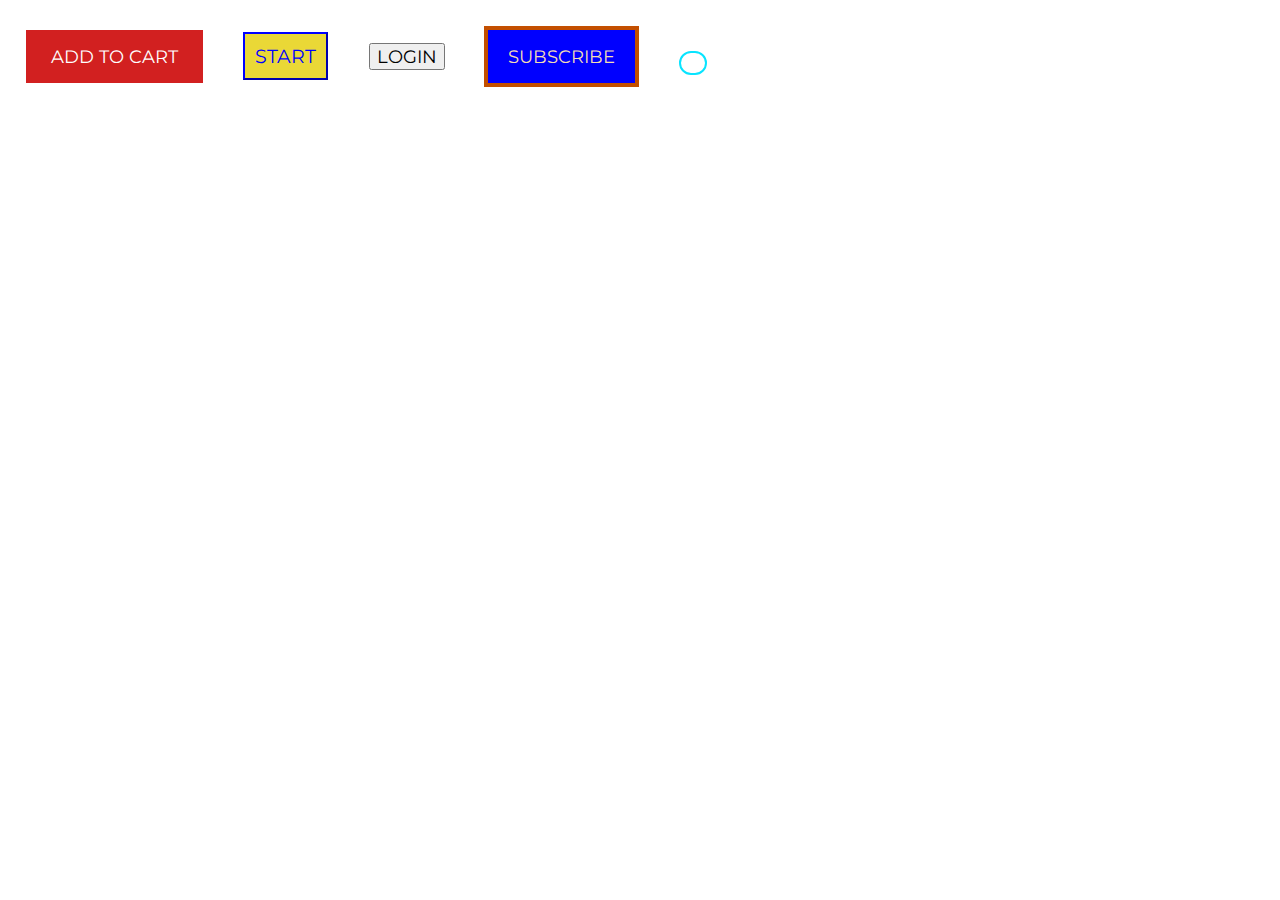
<file: index.html>
<!DOCTYPE html>
<html>

<head>
    <meta charset="utf-8">
    <meta http-equiv="X-UA-Compatible" content="IE=edge">
    <title>Page Title</title>
    <meta name="viewport" content="width=device-width, initial-scale=1">
    <link href="https://fonts.googleapis.com/css?family=Gugi|Montserrat:400,500,600,700,800,900" rel="stylesheet">
    
    <link rel="stylesheet" href="https://use.fontawesome.com/releases/v5.8.1/css/all.css"
        integrity="sha384-50oBUHEmvpQ+1lW4y57PTFmhCaXp0ML5d60M1M7uH2+nqUivzIebhndOJK28anvf" crossorigin="anonymous">
    <link rel="stylesheet" type="text/css" media="screen" href="style.css">
</head>

<body>
    <button id="cart-btn">ADD TO CART</button>
    <button id="start-btn">START</button>
    <button id="login-btn">LOGIN</button>
    <button id="subscribe-btn">SUBSCRIBE</button>
    <button id="twitter-btn"><i class="fab fa-twitter"></i></button>

</body>

</html>
</file>
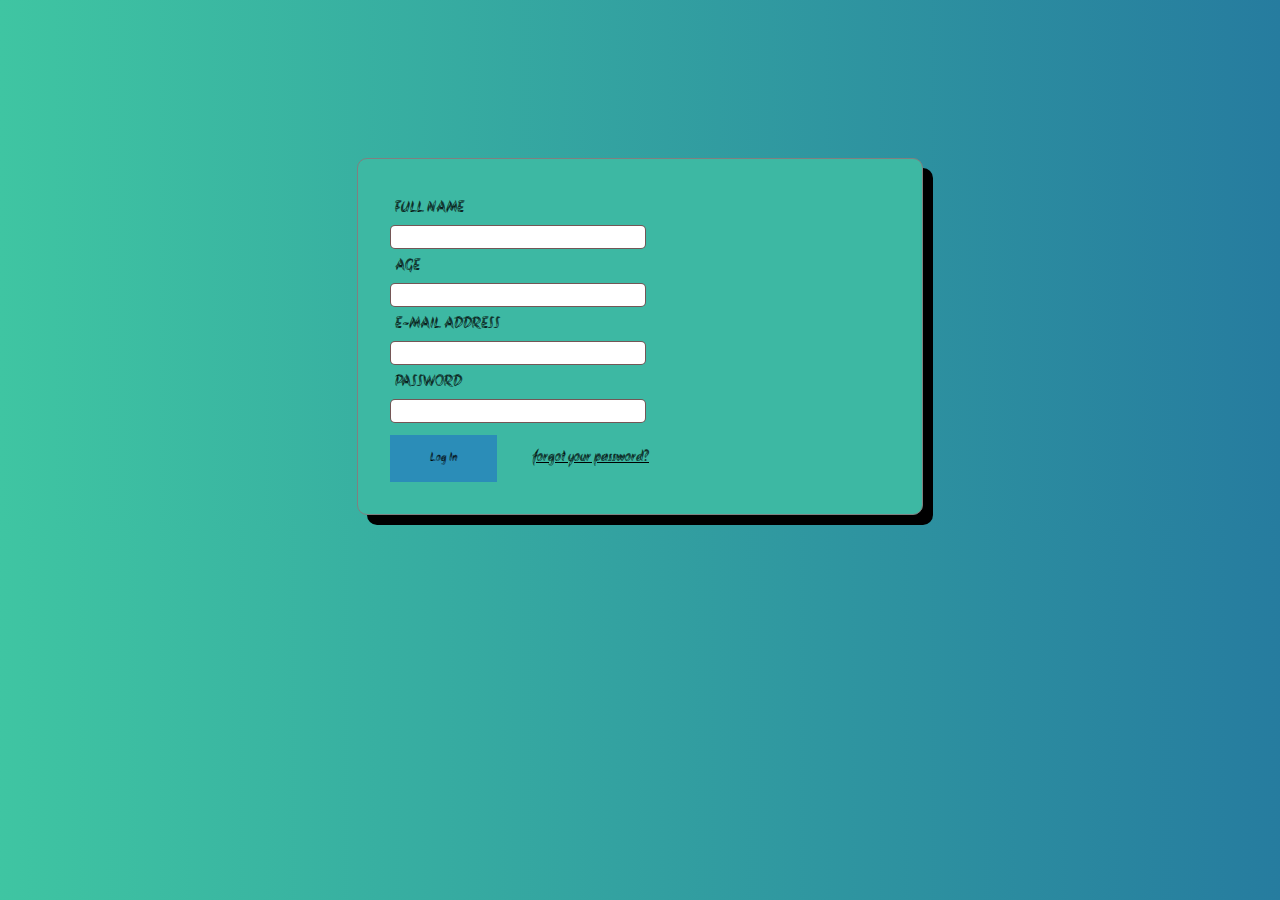
<file: index2.html>
<!DOCTYPE html>
<html lang="en">

<head>
    <meta charset="UTF-8">
    <meta name="viewport" content="width=device-width, initial-scale=1.0">
    <meta http-equiv="X-UA-Compatible" content="ie=edge" >
    <link href="https://fonts.googleapis.com/css?family=Akronim" rel="stylesheet">
    <link rel="stylesheet" href="style2.css">
    <title>form</title>
</head>

<body>
    <form>
        <div>
            <label>FULL NAME</label>
            <input type="text" required>
        </div>
        <div>
            <label>AGE</label>
            <input type="number" required>
        </div>
        <div>
            <label>E-MAIL ADDRESS</label>
            <input type="email" required>
        </div>
        <div>
            <label>PASSWORD</label>
            <input type="password" required>
        </div>
        <div class="button">
            <button>Log In</button>
            <a href="#">forgot your password?</a>


        </div>




    </form>
</body>

</html>
</file>
<file: style.css>
button{
    font-size: 1.1em;
    font-family: 'Montserrat', sans-serif;
    margin: 1em;
}
#cart-btn {
    background-color: #d22020;
    color:white;
    /*it means 16 px*/
    padding: 16px 25px;
    border:none;
}
#cart-btn:hover{
    background-color: black;
    color:peru;
}
#start-btn{
    background-color: #ead836;
    color: blue;
    border-color: blue;
    padding: 10px 10px 10px 10px;
    font-size: 1.2em;
}
#start-btn:hover{
    background-color: blue;
    color: yellow;
}
#subscribe-btn{
    background-color: blue;
    padding: 16px 20px;
    border:4px solid#c34f00;
    color:wheat;
}
#subscribe-btn:hover{
       background-color: green;
       color: green;
}
#twitter-btn {
     background-color:white;
     color:#08e4ff;
     border-color:#08e4ff;
     border: 2px solid #08e4ff;
    padding: 10px 12px;
    border-radius: 50px;
     
}
</file>
<file: style2.css>
*{
    font-family: 'Akronim', cursive;
}
body{
 background-image:linear-gradient(to right, #3fc5a2 , #267c9f);
 text-align: center;
}
form{
    border: 1px solid grey;
    background-color:#3db8a3;
    display: inline-block;
    padding: 2em;
    border-radius: 10px;
    box-shadow: 10px 10px 0px 0px;
    width:500px;
    margin-top: 150px;
}
label{
    display: block;
    text-align: left;
    margin: 5px;

}
input{
    display: block;
    width: 250px;
    padding: 2px;
    border-radius: 5px;
    border: 1px solid #482121c2;
    color: black;
    font-size: 12px;
}


button{
    text-align: left;
    background-color:#042dea4f; 
    border: none;
    padding: 1em 3em;
    margin-top: 12px;
    
}
button:hover{
    background-color: #3fc5a2
}
a{
    margin-left: 2em;
    color: black;
}
.button{
    text-align: left;
}
</file>
